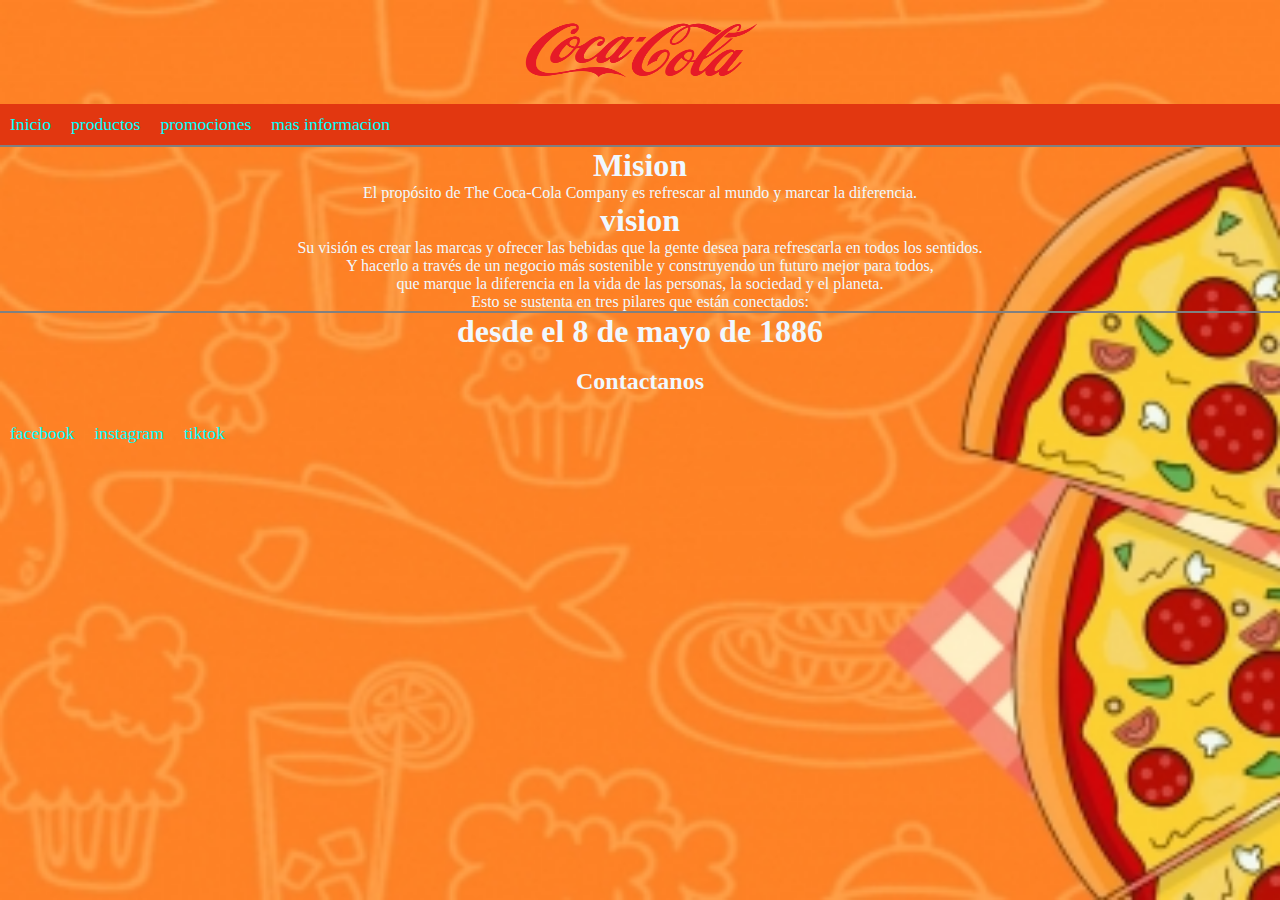
<file: index.html>
<!DOCTYPE html>
<html lang="en">
<head>
    <link rel="stylesheet" href="css/archivo.css">
    <meta charset="UTF-8">
    <meta name="viewport" content="width=device-width, initial-scale=1.0">
    <title>Document</title>
</head>
<body>
    <header>
        <center>
      <img class="coca" src="img/fondococacola.png" alt="">
    </center>
   
    <div class="barras">
        <button onclick="abrir_cerrar_menu()" class='boton_menu' id='x'></button> 
    </div>
    <nav id="menu" class="desplegable">
        <ul>
            <li><a href="index.html">Inicio</a></li>
            <li><a href="productos.html">productos</a></li>
            <li><a href="ofertas.html">promociones</a></li>
            <li><a href="masinfo.html">mas informacion</a></li>
        </ul>
    </nav>
 </header>

    <hr noshade="2" >
    <script src="main.js"></script>
    <main>
        <h1>Mision</h1>
        <p>El propósito de The Coca‑Cola Company es refrescar al mundo y marcar la diferencia. </p>
        <h1>vision</h1>
        <p>Su visión es crear las marcas y ofrecer las bebidas que la gente desea para refrescarla en todos los sentidos. <br>
             Y hacerlo a través de un negocio más sostenible y construyendo un futuro mejor para todos, <br>
              que marque la diferencia en la vida de las personas, la sociedad y el planeta.  <br>
              Esto se sustenta en tres pilares que están conectados:</p>

    </main>
    <hr noshade="2" >
<footer>
    <h1>desde el 8 de mayo de 1886</h1> <br>
    <h2>
        Contactanos
    </h2> <br>
    <nav>
        <ul>
        <li> <a href="https://www.facebook.com/cocacolaguatemala/?locale=es_LA">facebook</a></li>
        <li><a href="https://www.instagram.com/cocacola_guatemala/?hl=es">instagram</a></li>
        <li><a href="https://www.tiktok.com/@cocacola?lang=es">tiktok</a></li>
    </ul>
    </nav>
</footer>
</body>
</html>
</file>
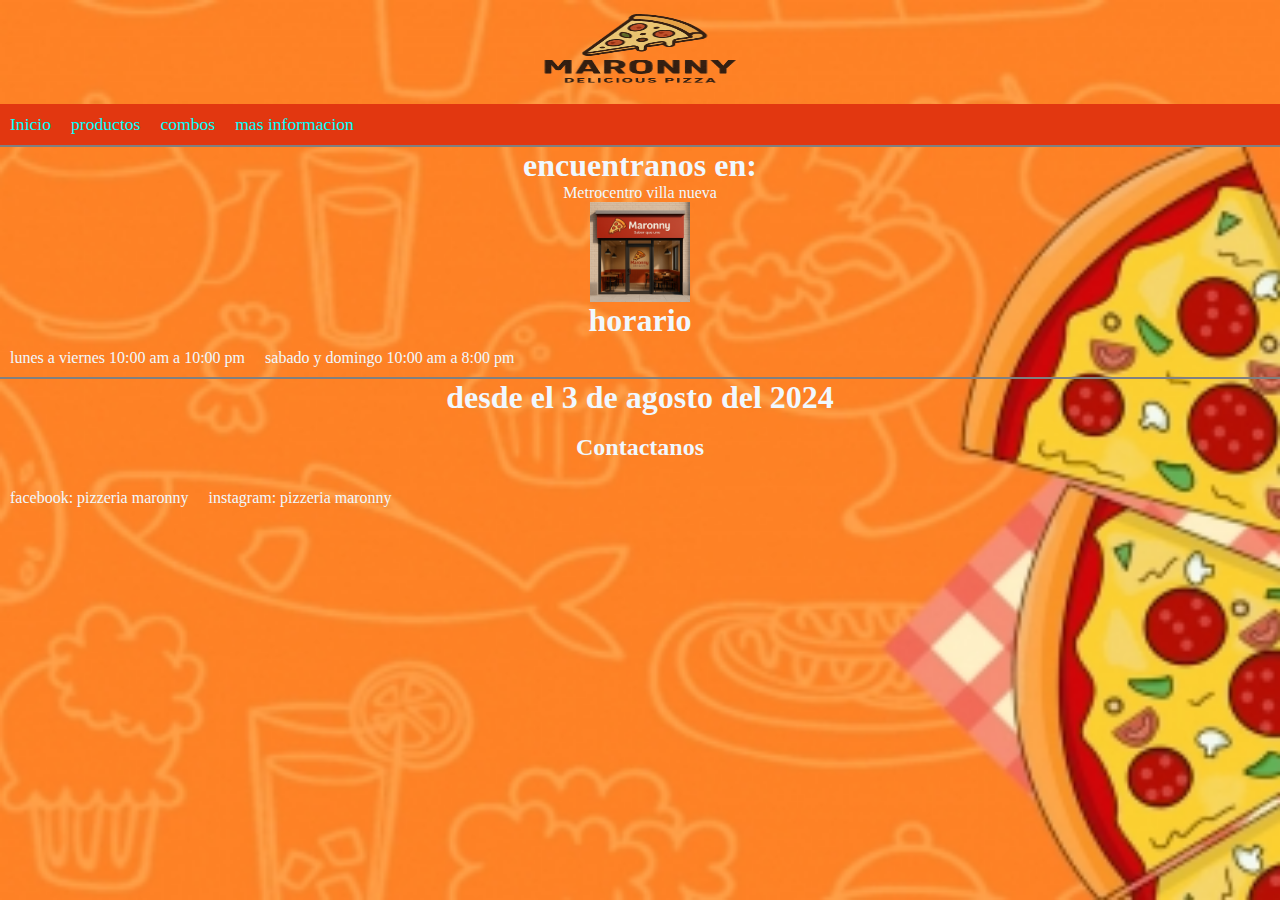
<file: masinfo.html>
<!DOCTYPE html>
<html lang="en">
<head>
    <link rel="stylesheet" href="css/archivo.css">
    <meta charset="UTF-8">
    <meta name="viewport" content="width=device-width, initial-scale=1.0">
    <title>Document</title>
</head>
<body>
  <header>
        <center>
  
            <img class="coca" src="img/logotipo.png" alt="logotipo">

    </center>
     </header>
    <div class="barras">
        <button onclick="abrir_cerrar_menu()" class='boton_menu' id='x'></button> 
    </div>
    <nav id="menu" class="desplegable">
        <ul>
            <li><a href="index.html">Inicio</a></li>
            <li><a href="productos.html">productos</a></li>
            <li><a href="ofertas.html">combos</a></li>
            <li><a href="masinfo.html">mas informacion</a></li>
        </ul>
    </nav>
 </header>
    <hr noshade="2" >
    <script src="main.js"></script>
    <main>
        <h1>encuentranos en:</h1>
        <p>Metrocentro villa nueva </p>
        <div class="pizzas">
            <img  src="marcas/local.png" alt="">
           </div>
           <h1>horario</h1>
           <ul>
               <li class="horario">lunes a viernes     10:00 am a 10:00 pm</li> <br>
               <li class="horario">sabado y domingo    10:00 am a 8:00 pm  </li>
           </ul>
    </main>
    <hr noshade="2" >
    <footer>
        <h1>desde el 3 de agosto del 2024</h1> <br>
        <h2>
            Contactanos
        </h2> <br>
       
            <ul>
                <li class="footer">facebook: pizzeria maronny</li>
                <li class="footer">instagram: pizzeria maronny</li>
        </ul>
    
    </footer>
</body>
</html>
</file>
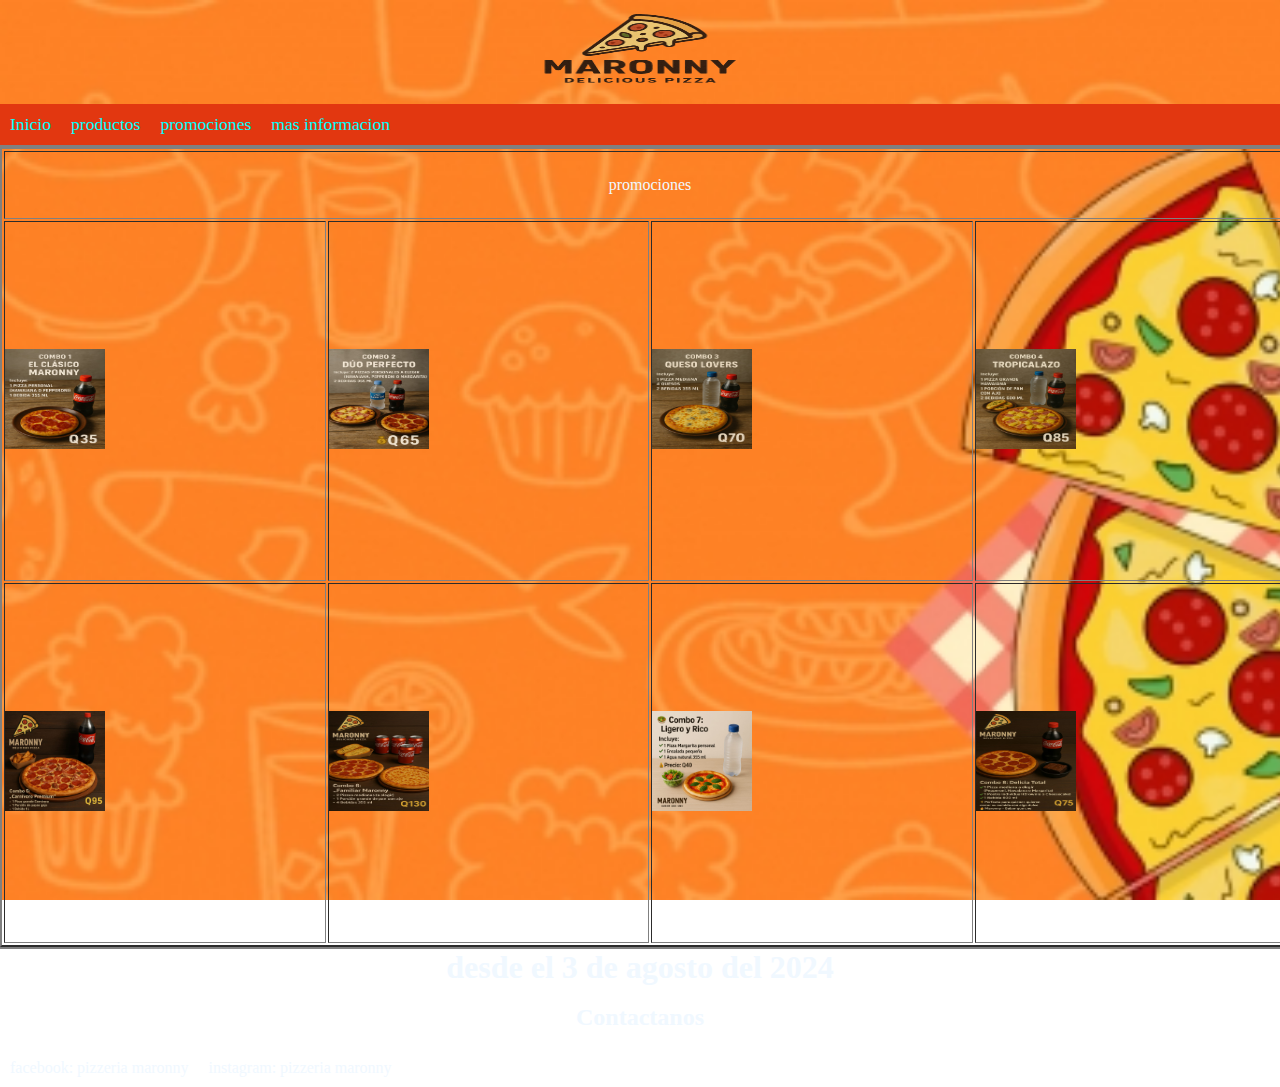
<file: ofertas.html>
<!DOCTYPE html>
<html lang="en">
<head>
    <link rel="stylesheet" href="css/archivo.css">
    <meta charset="UTF-8">
    <meta name="viewport" content="width=device-width, initial-scale=1.0">
    <title>Document</title>
</head>
<body>
   <header>
        <center>
  
            <img class="coca" src="img/logotipo.png" alt="logotipo">

    </center>
     </header>
    <div class="barras">
        <button onclick="abrir_cerrar_menu()" class='boton_menu' id='x'></button> 
    </div>
    <nav id="menu" class="desplegable">
        <ul>
            <li><a href="index.html">Inicio</a></li>
            <li><a href="productos.html">productos</a></li>
            <li><a href="ofertas.html">promociones</a></li>
            <li><a href="masinfo.html">mas informacion</a></li>
        </ul>
    </nav>
 </header>
    <hr noshade="2" >
    <script src="main.js"></script>
    <main>
        
    <table border="2px" height="800px" width="1300px" >
        <tr>
        <td colspan="4" class="pe"><center>promociones</center></td>
</tr>
<tr>
    <td><img class="o" src="ofertas/promodos.jpg" alt="" height="100%"width="100%"></td>
    <td><img  class="o"src="ofertas/promotres.jpg" alt=""  height="100%"width="100%"></td> 
    <td><img class="o" src="ofertas/promocuatro.jpg" alt=""  height="100%"width="100%"></td>
  <td><img class="o"src="ofertas/promouno.jpg" alt=""  height="100%"width="100%"></td>
</tr>
<tr>
    <td><img class="o" src="ofertas/combocinco.jpg" alt="" height="100%"width="100%"></td>
    <td><img class="o" src="ofertas/comboseis.jpg" alt="" height="100%"width="100%"></td>
     <td><img class="o" src="ofertas/combosiete.jpg" alt=""height="100%"width="100%"></td>
    <td><img class="o" src="ofertas/comboocho.jpg" alt=""height="100%"width="100%"></td>
   

</tr>
    </table>
    </main>
    <hr noshade="2" >
    <footer>
        <h1>desde el 3 de agosto del 2024</h1> <br>
        <h2>
            Contactanos
        </h2> <br>
       
            <ul>
                <li class="footer">facebook: pizzeria maronny</li>
                <li class="footer">instagram: pizzeria maronny</li>
        </ul>
    
    </footer>
</body>
</html>
</file>
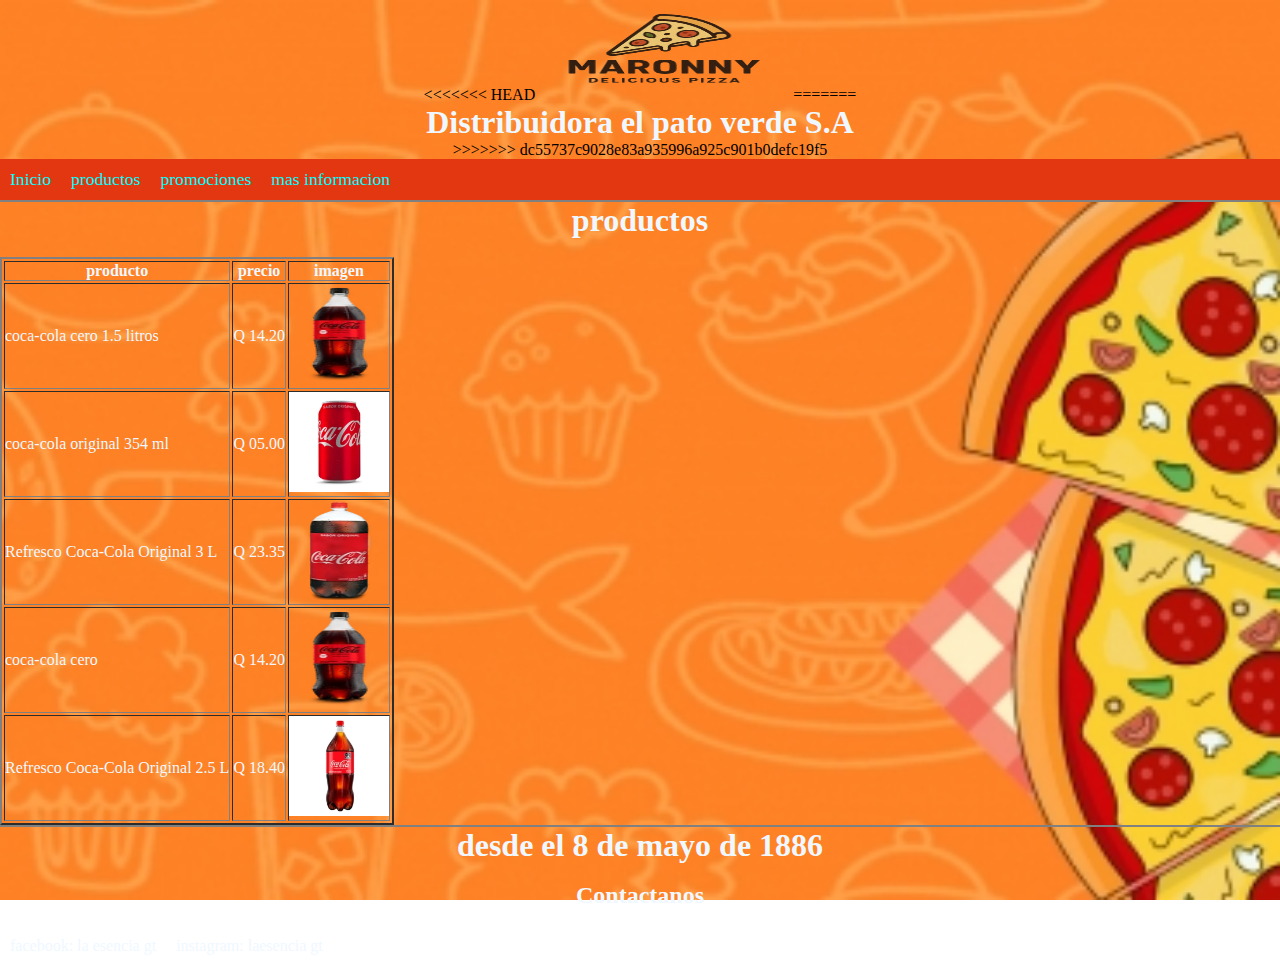
<file: productos.html>
<!DOCTYPE html>
<html lang="en">
<head>
    <link rel="stylesheet" href="css/archivo.css">
    <meta charset="UTF-8">
    <meta name="viewport" content="width=device-width, initial-scale=1.0">
    <title>Document</title>
</head>
<body>
    <header>
        <center>
<<<<<<< HEAD
            <img class="coca" src="img/logotipo.png" alt="logotipo">
=======
  <h1>Distribuidora el pato verde S.A</h1>
>>>>>>> dc55737c9028e83a935996a925c901b0defc19f5
    </center>
   
    <div class="barras">
        <button onclick="abrir_cerrar_menu()" class='boton_menu' id='x'></button> 
    </div>
    <nav id="menu" class="desplegable">
        <ul>
            <li><a href="index.html">Inicio</a></li>
            <li><a href="productos.html">productos</a></li>
            <li><a href="ofertas.html">promociones</a></li>
            <li><a href="masinfo.html">mas informacion</a></li>
        </ul>
    </nav>
 </header>
    <hr noshade="2" >
    <script src="main.js"></script>
    <main>
        <h1>productos</h1> <br>
        <table border="2">
            <tr>
                <th>producto</th>
                <th>precio</th>
                <th>imagen</th>
            </tr>
            <tr>
                <td>coca-cola cero 1.5 litros</td>
                <td>Q 14.20</td>
                <td><img src="productos/cocacero.webp" alt="cero" width="70"></td>
            </tr>
            <tr>
                <td>coca-cola original 354 ml </td>
                <td>Q 05.00</td>
                <td><img src="productos/latacoca.webp" alt="cero" width="70" ></td>
            </tr>
            <tr>
                <td>Refresco Coca-Cola Original 3 L</td>
                <td>Q 23.35</td>
                <td><img src="productos/original3l.webp" alt="cero" width="70"></td>
            </tr>
            <tr>
                <td>coca-cola cero</td>
                <td>Q 14.20</td>
                <td><img src="productos/cocacero.webp" alt="cero" width="70"></td>
            </tr>
            <tr>
                <td>Refresco Coca-Cola Original 2.5 L</td>
                <td>Q 18.40</td>
                <td><img src="productos/2.5.webp" alt="cero" width="70"></td>
            </tr>
        </table>
    </main>
    <hr noshade="2" >
    <footer>
        <h1>desde el 8 de mayo de 1886</h1> <br>
        <h2>
            Contactanos
        </h2> <br>
       
            <ul>
                <li>facebook: la esencia gt</li>
                <li>instagram: laesencia gt</li>
        </ul>
    
    </footer>
</body>
</html>
</file>
<file: css/archivo.css>
img{
    height: 100px;
    width: 100px;
}
.coca{
    width: 250px;
}
a{
    color: aliceblue;
}
.uno{
    color: aliceblue;
    text-align: center;
}
h1{
    color: aliceblue;
    text-align: center;
}
p{
    color: aliceblue;
    text-align: center;
}
h2{
    color: aliceblue;
}
table{
    margin: 0;

}
th{
    color: aliceblue;
}
td{
    color:aliceblue;
}
*{
    margin: 0;
    padding: 0;
    box-sizing: border-box
}

body{
   background-image: url(../img/fondounod.jpg);
    background-position: center;
    background-repeat: no-repeat;
    background-size: cover;
    background-attachment: fixed;
}

.barras{display: none;}
.desplegable{background:rgb(226, 55, 16);}
ul{
    display: flex;
    flex-direction: row;
}
ul li{
    padding: 10px;
    list-style: none;
}
ul li a{  color: cyan;
    text-decoration: none;
    text-align: center;
    font-size: 1.1rem;
}
nav ul li:hover{background: #ff5722; }
@media (max-width: 850px) {
.barras{
    background-color: #1e1e1e;
    display: block;
}
.desplegable{
    background: none;
    transform: translate(-100%);
    transition: 0.5s;
    font-size: 1.5rem;
    width: 50%;
}
ul{
    display: flex;
    flex-direction: column;
    height: 100vh;
}
a{
    padding: 0;
}
a{
    font-size: 1.5rem;
    padding: 20px 0px 20px 20px;
    display: block;
    text-align: center;
}
.boton_menu{
    background-image: url(../img/iconomenu.png);
    background-color: #1e1e1e;
    background-repeat: no-repeat;
    height: 30px;
    width: 30px;
    background-size: 30px 30px;
    background-position: center;
}
button{
    margin: 5px;
    border: none;
    margin: 10px 10px 10px 10px;
}
.abrir_menu{
    background: rgba(30, 30, 30, 0.6);
    backdrop-filter: blur(2px);
    transform: translate(0%);
    width: 50%;
    transition: 0.5s;
}
.colocar_x{
    background-image: url(../img/x.png);
    background-color: #1e1e1e;
    background-repeat: no-repeat;
    height: 30px;
    width: 30px;
    background-size: 30px 30px;
    background-position: center;
}
@media (max-width: 500px){
    .desplegable{
        width: 100%;
        height: 100vh;
        font-size: 1.6rem;
    }
}
}

footer{
    color: aliceblue;
    text-align: center;
}
.pizzas{
    height: 100px;
    width: 100px;
    align-items: center;
    display: flex;
    justify-content: center;
    margin: auto;
}
.horario{
    text-align: center;
    color: aliceblue;
}
</file>
